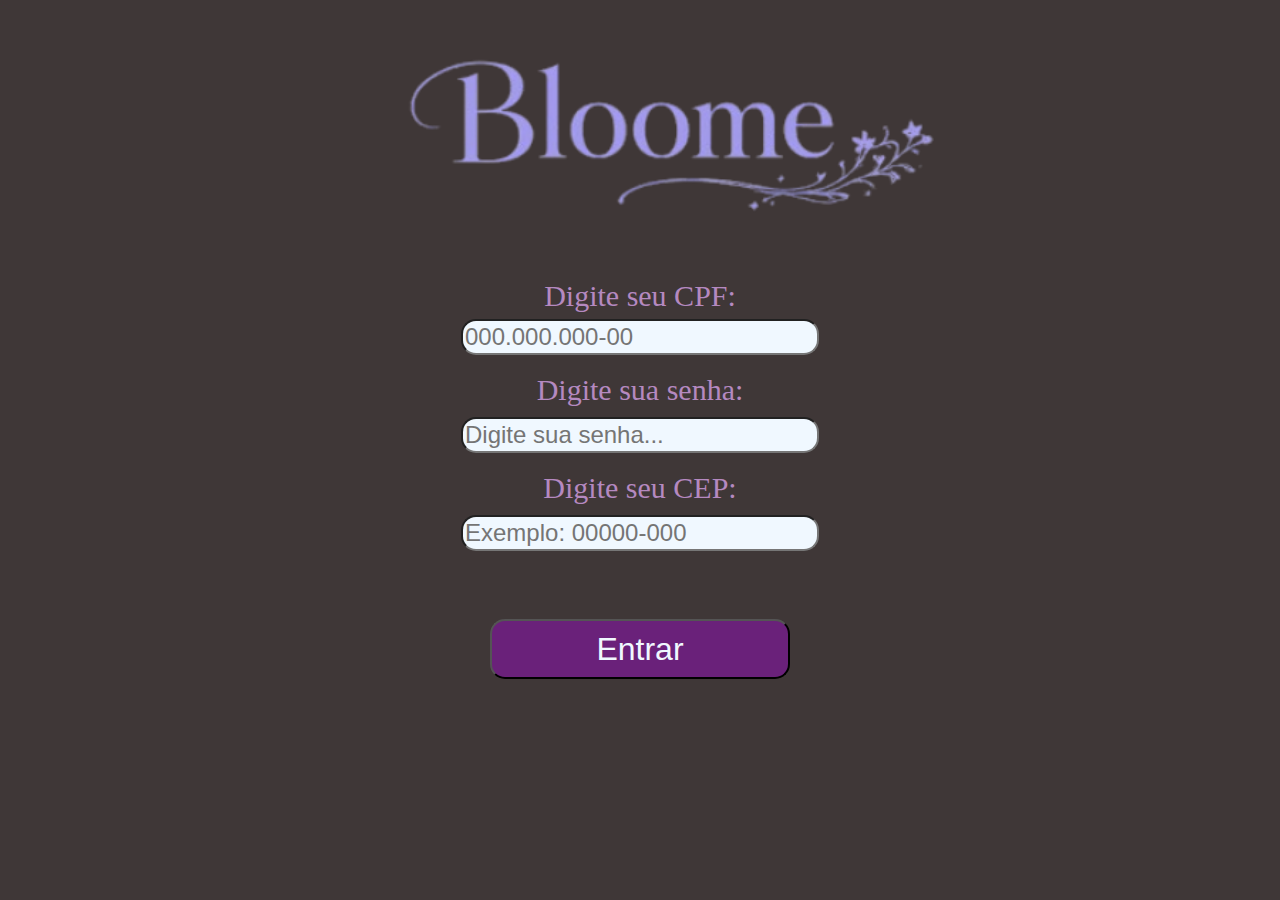
<file: index.html>
<!DOCTYPE html>
<html lang="pt-br">

<head>
    <meta charset="UTF-8">
    <meta name="viewport" content="width=device-width, initial-scale=1.0">
    <title>Login</title>
    <link rel="stylesheet" href="style.css/index.css">
</head>

<body id="body">
    <div class="content" style="text-align: center;">
        <img id="logo" src="Logo.png"><br>

        <label id="lblCPF">Digite seu CPF:</label><br>
        <input id="inpCPF" type="text" placeholder="000.000.000-00" maxlength="14"><br><br>

        <label id="lblSenha">Digite sua senha:</label><br>
        <input id="inpSenha" type="password" placeholder="Digite sua senha..." maxlength="15"><br><br>

        <label id="lblAdress">Digite seu CEP:</label><br>
        <input id="inpAdress" type="text" placeholder="Exemplo: 00000-000" maxlength="9"><br><br>

        <button id="btnEntrar">Entrar</button>
        <p id="msg"></p>
    </div>
</body>
<script src="script.js"></script>
</html>
</file>
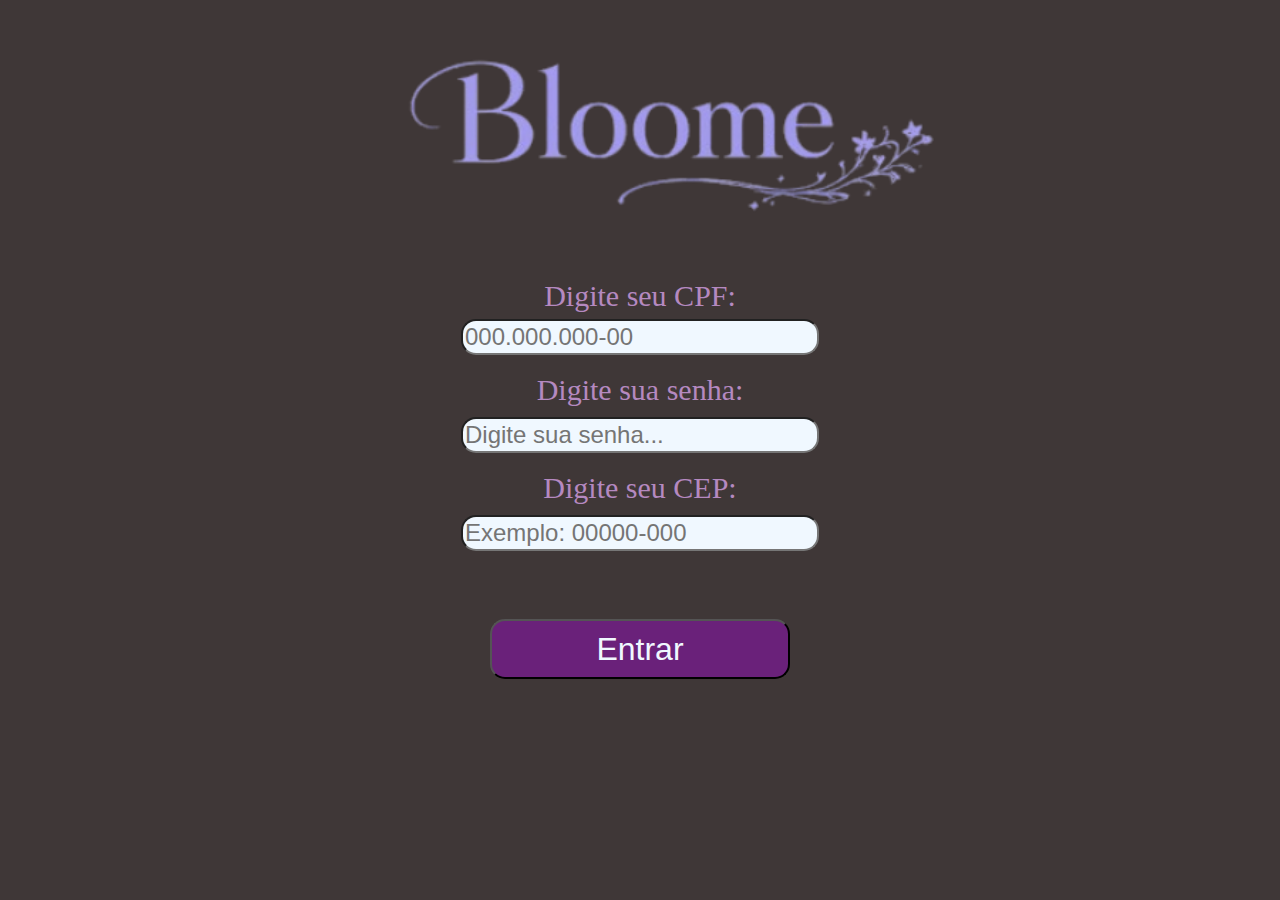
<file: bloome.html>
<!DOCTYPE html>
<html lang="pt-br">

<head>
    <meta charset="UTF-8">
    <meta name="viewport" content="width=device-width, initial-scale=1.0">
    <title>bloome</title>
    <link rel="stylesheet" href="bloome.css">
</head>

<body id="body">
    <div class="content" style="text-align: center;">
        <img id="logo" src="Logo.png"><br>

        <label id="lblCPF">Digite seu CPF:</label><br>
        <input id="inpCPF" type="text" placeholder="000.000.000-00" maxlength="14"><br><br>

        <label id="lblSenha">Digite sua senha:</label><br>
        <input id="inpSenha" type="password" placeholder="Digite sua senha..." maxlength="15"><br><br>

        <label id="lblAdress">Digite seu CEP:</label><br>
        <input id="inpAdress" type="text" placeholder="Exemplo: 00000-000" maxlength="9"><br><br>

        <button id="btnEntrar">Entrar</button>
    </div>
</body>
<script src="script.js"></script>
</html>
</file>
<file: style.css/index.css>
#body {
    background-color: rgb(63, 55, 55);
}

#logo {
    width: 1000px;
    margin-top: -180px;
}

#lblCPF {
    display: block;
    font-size: 30px;
    color: rgb(181, 137, 192);
    margin-top: -220px;
}

#inpCPF {
    width: 350px;
    height: 30px;
    background-color: aliceblue;
    margin-top: -220px;
    border-radius: 15px;
    font-size: x-large;
}

#lblSenha {
    font-size: 30px;
    color: rgb(181, 137, 192);
}

#inpSenha {
    width: 350px;
    height: 30px;
    background-color: aliceblue;
    border-radius: 15px;
    margin-top: 10px;
    font-size: x-large;
}

#lblAdress {
    font-size: 30px;
    color: rgb(181, 137, 192);
}

#inpAdress {
    width: 350px;
    height: 30px;
    background-color: aliceblue;;
    border-radius: 15px;
    margin-top: 10px;
    font-size: x-large;
}

#btnEntrar {
    width: 300px;
    height: 60px;
    background-color: rgb(106, 33, 122);
    color: aliceblue;
    border-radius: 15px;
    font-size: xx-large;
    margin-top: 50px;
}

#msg {
    font-size: x-large;
}
</file>
<file: bloome.css>
#body {
    background-color: rgb(63, 55, 55);
}

#logo {
    width: 1000px;
    margin-top: -180px;
}

#lblCPF {
    display: block;
    font-size: 30px;
    color: rgb(181, 137, 192);
    margin-top: -220px;
}

#inpCPF {
    width: 350px;
    height: 30px;
    background-color: aliceblue;
    margin-top: -220px;
    border-radius: 15px;
    font-size: x-large;
}

#lblSenha {
    font-size: 30px;
    color: rgb(181, 137, 192);
}

#inpSenha {
    width: 350px;
    height: 30px;
    background-color: aliceblue;
    border-radius: 15px;
    margin-top: 10px;
    font-size: x-large;
}

#lblAdress {
    font-size: 30px;
    color: rgb(181, 137, 192);
}

#inpAdress {
    width: 350px;
    height: 30px;
    background-color: aliceblue;;
    border-radius: 15px;
    margin-top: 10px;
    font-size: x-large;
}

#btnEntrar {
    width: 300px;
    height: 60px;
    background-color: rgb(106, 33, 122);
    color: aliceblue;
    border-radius: 15px;
    font-size: xx-large;
    margin-top: 50px;
}
</file>
